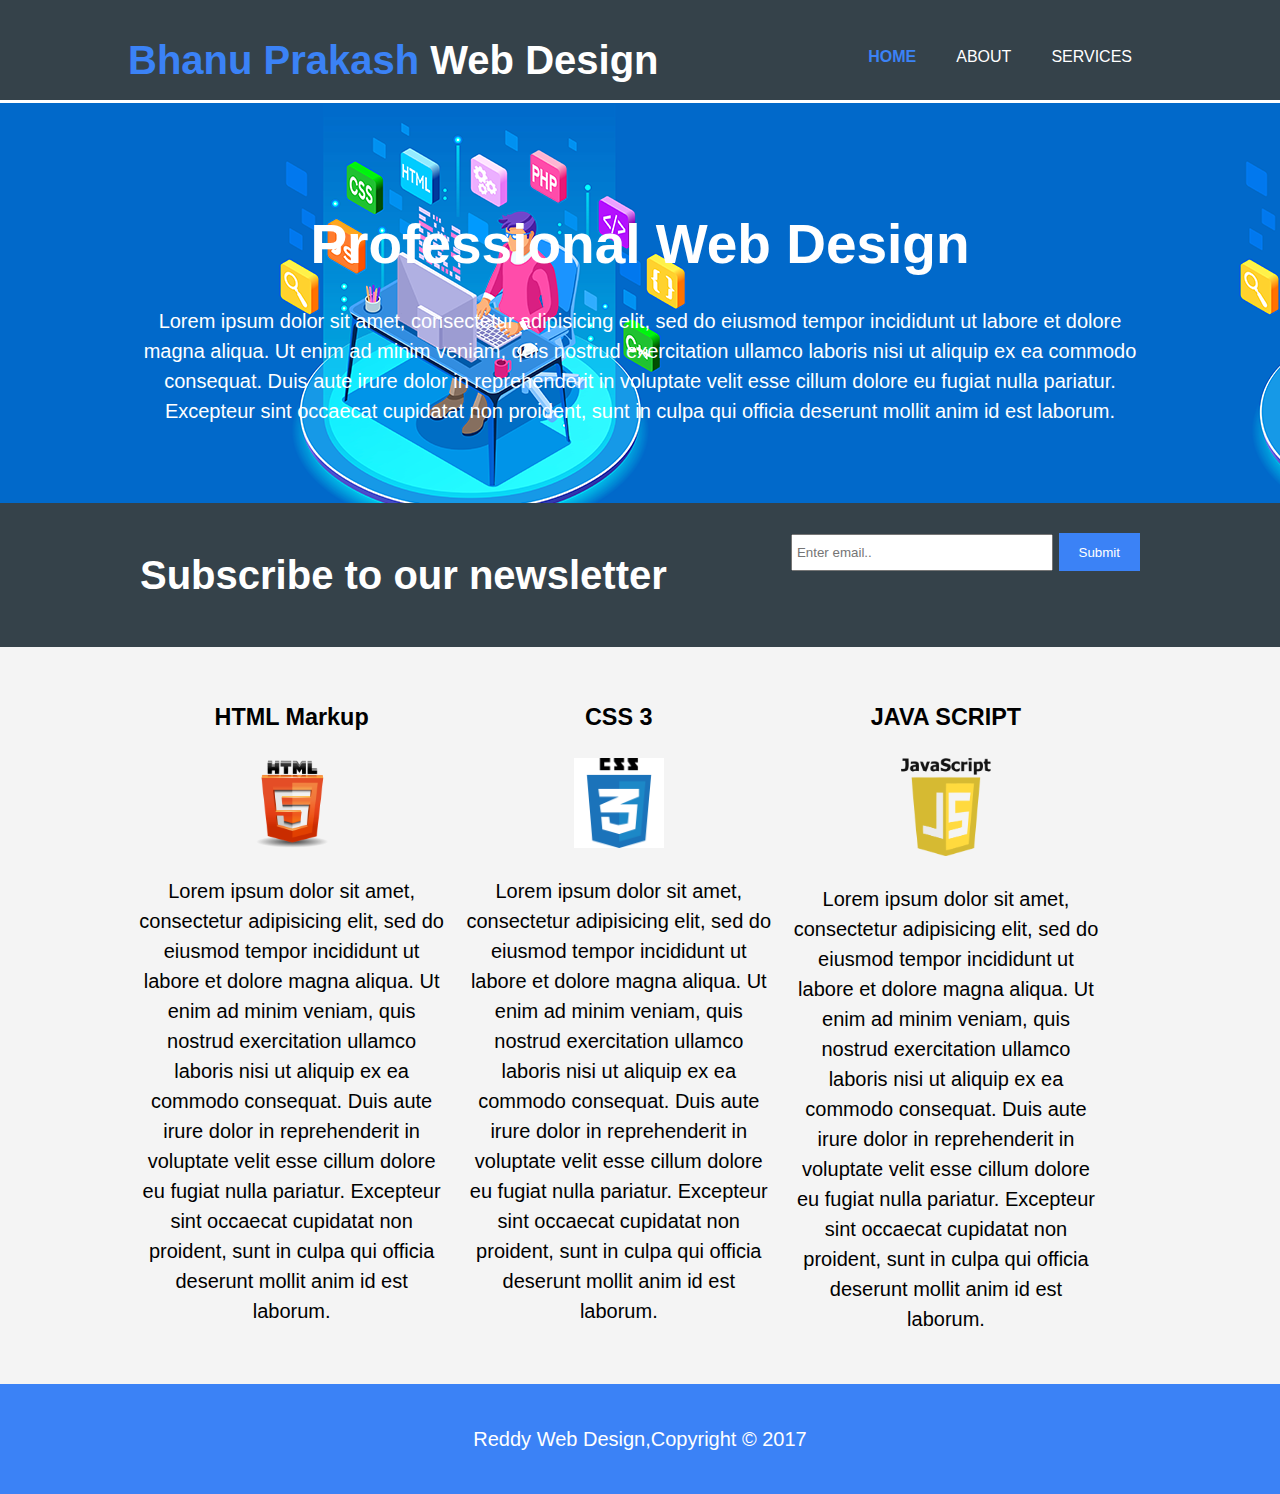
<file: index.html>
<!DOCTYPE html>
<html lang="en">
<head>
  <meta charset="UTF-8">
  <meta name="viewport" content="width=device-width, initial-scale=1.0">
  <meta http-equiv="X-UA-Compatible" content="ie=edge">
  <meta name="keywords" content="web design,responsive web design,professional web design">
  <meta name="author" content="Bhanu Prakash Reddy">
  <title>Reddy Web Design|Welcome</title>
  <link rel="stylesheet" href="style.css">
</head>
<body>

<header>
  <div class="container">
<div id="branding">
<h1><span class="highlate">Bhanu Prakash</span> Web Design</h1>
</div>
<nav>
  <ul>
    <li class="current"><a href="index.html">Home</a></li>
    <li><a href="about.html">About</a></li>
    <li><a href="services.html">Services</a></li>
  </ul>
</nav>
  </div>
</header>
<section id="showcase">
<div class="container">
<h1>Professional Web Design</h1>
<p>Lorem ipsum dolor sit amet, consectetur adipisicing elit, sed do eiusmod tempor incididunt ut labore et dolore magna aliqua. Ut enim ad minim veniam, quis nostrud exercitation ullamco laboris nisi ut aliquip ex ea commodo consequat. Duis aute irure dolor in reprehenderit in voluptate velit esse cillum dolore eu fugiat nulla pariatur. Excepteur sint occaecat cupidatat non proident, sunt in culpa qui officia deserunt mollit anim id est laborum.</p>
</div>
</section>
<section id="newsletter">
<div class="container">
<h1>Subscribe to our newsletter</h1>
<form>
<input type="email" placeholder="Enter email..">
<button type="button" class="button1">Submit</button>
</form>
</div>
</section>
<section id="boxes">
<div class="container">
<div class="box">
<h3>HTML Markup</h3>
<img src="./HTML5.png" alt="HTML image">
<p>Lorem ipsum dolor sit amet, consectetur adipisicing elit, sed do eiusmod tempor incididunt ut labore et dolore magna aliqua. Ut enim ad minim veniam, quis nostrud exercitation ullamco laboris nisi ut aliquip ex ea commodo consequat. Duis aute irure dolor in reprehenderit in voluptate velit esse cillum dolore eu fugiat nulla pariatur. Excepteur sint occaecat cupidatat non proident, sunt in culpa qui officia deserunt mollit anim id est laborum.</p>
</div>
<div class="box">
<h3>CSS 3</h3>
<img src="./css logo.png" alt="CSS image">
<p>Lorem ipsum dolor sit amet, consectetur adipisicing elit, sed do eiusmod tempor incididunt ut labore et dolore magna aliqua. Ut enim ad minim veniam, quis nostrud exercitation ullamco laboris nisi ut aliquip ex ea commodo consequat. Duis aute irure dolor in reprehenderit in voluptate velit esse cillum dolore eu fugiat nulla pariatur. Excepteur sint occaecat cupidatat non proident, sunt in culpa qui officia deserunt mollit anim id est laborum.</p>
</div>
<div class="box">
<h3>JAVA SCRIPT</h3>
<img src="./java script.png" alt="JS image">
<p>Lorem ipsum dolor sit amet, consectetur adipisicing elit, sed do eiusmod tempor incididunt ut labore et dolore magna aliqua. Ut enim ad minim veniam, quis nostrud exercitation ullamco laboris nisi ut aliquip ex ea commodo consequat. Duis aute irure dolor in reprehenderit in voluptate velit esse cillum dolore eu fugiat nulla pariatur. Excepteur sint occaecat cupidatat non proident, sunt in culpa qui officia deserunt mollit anim id est laborum.</p>
</div>
</div>
</section>
<footer>
  <p>Reddy Web Design,Copyright &copy; 2017</p>
</footer>
</body>
</html>
</file>
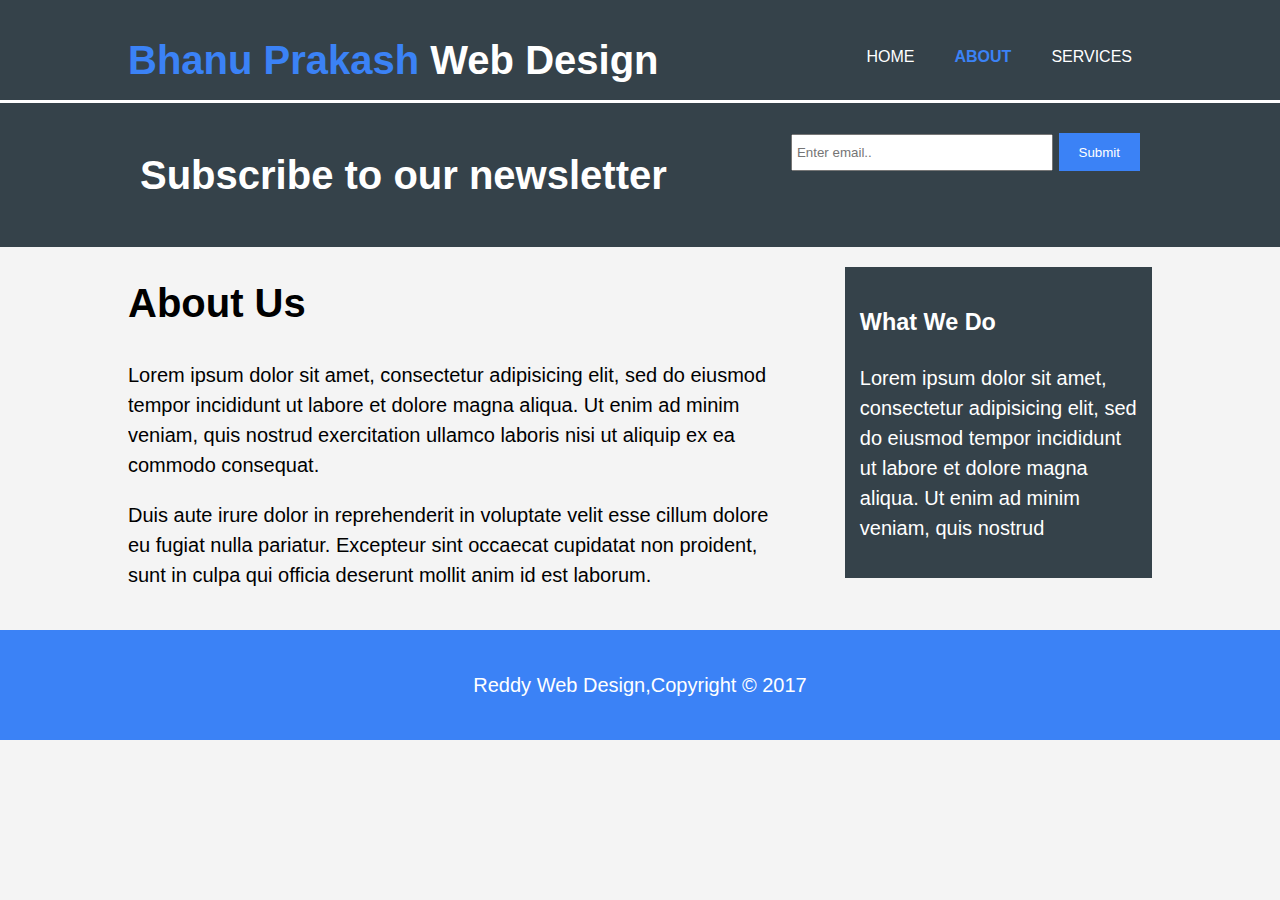
<file: about.html>
<!DOCTYPE html>
<html lang="en">
<head>
  <meta charset="UTF-8">
  <meta name="viewport" content="width=device-width, initial-scale=1.0">
  <meta http-equiv="X-UA-Compatible" content="ie=edge">
  <meta name="keywords" content="web design,responsive web design,professional web design">
  <meta name="author" content="Bhanu Prakash Reddy">
  <title>About</title>
  <link rel="stylesheet" href="style.css">
</head>
<body>

<header>
  <div class="container">
<div id="branding">
<h1><span class="highlate">Bhanu Prakash</span> Web Design</h1>
</div>
<nav>
  <ul>
    <li ><a href="index.html">Home</a></li>
    <li class="current"><a href="about.html">About</a></li>
    <li><a href="services.html">Services</a></li>
  </ul>
</nav>
  </div>
</header>
<section id="">

</section>
<section id="newsletter">
<div class="container">
<h1>Subscribe to our newsletter</h1>
<form>
<input type="email" placeholder="Enter email..">
<button type="button" class="button1">Submit</button>
</form>
</div>
</section>
<section id="main">
  <div class="container">
<article id="main-col">
<h1 class="page-title">About Us</h1>
<p>Lorem ipsum dolor sit amet, consectetur adipisicing elit, sed do eiusmod tempor incididunt ut labore et dolore magna aliqua. Ut enim ad minim veniam, quis nostrud exercitation ullamco laboris nisi ut aliquip ex ea commodo consequat.</p>
<p> Duis aute irure dolor in reprehenderit in voluptate velit esse cillum dolore eu fugiat nulla pariatur. Excepteur sint occaecat cupidatat non proident, sunt in culpa qui officia deserunt mollit anim id est laborum.</p>
</article>
<aside id="sidebar">
  <div class="dark">
<h3>What We Do</h3>
<p>Lorem ipsum dolor sit amet, consectetur adipisicing elit, sed do eiusmod tempor incididunt ut labore et dolore magna aliqua. Ut enim ad minim veniam, quis nostrud </p>
</div>
</aside>
  </div>

</section>
<footer>
  <p>Reddy Web Design,Copyright &copy; 2017</p>
</footer>
</body>
</html>
</file>
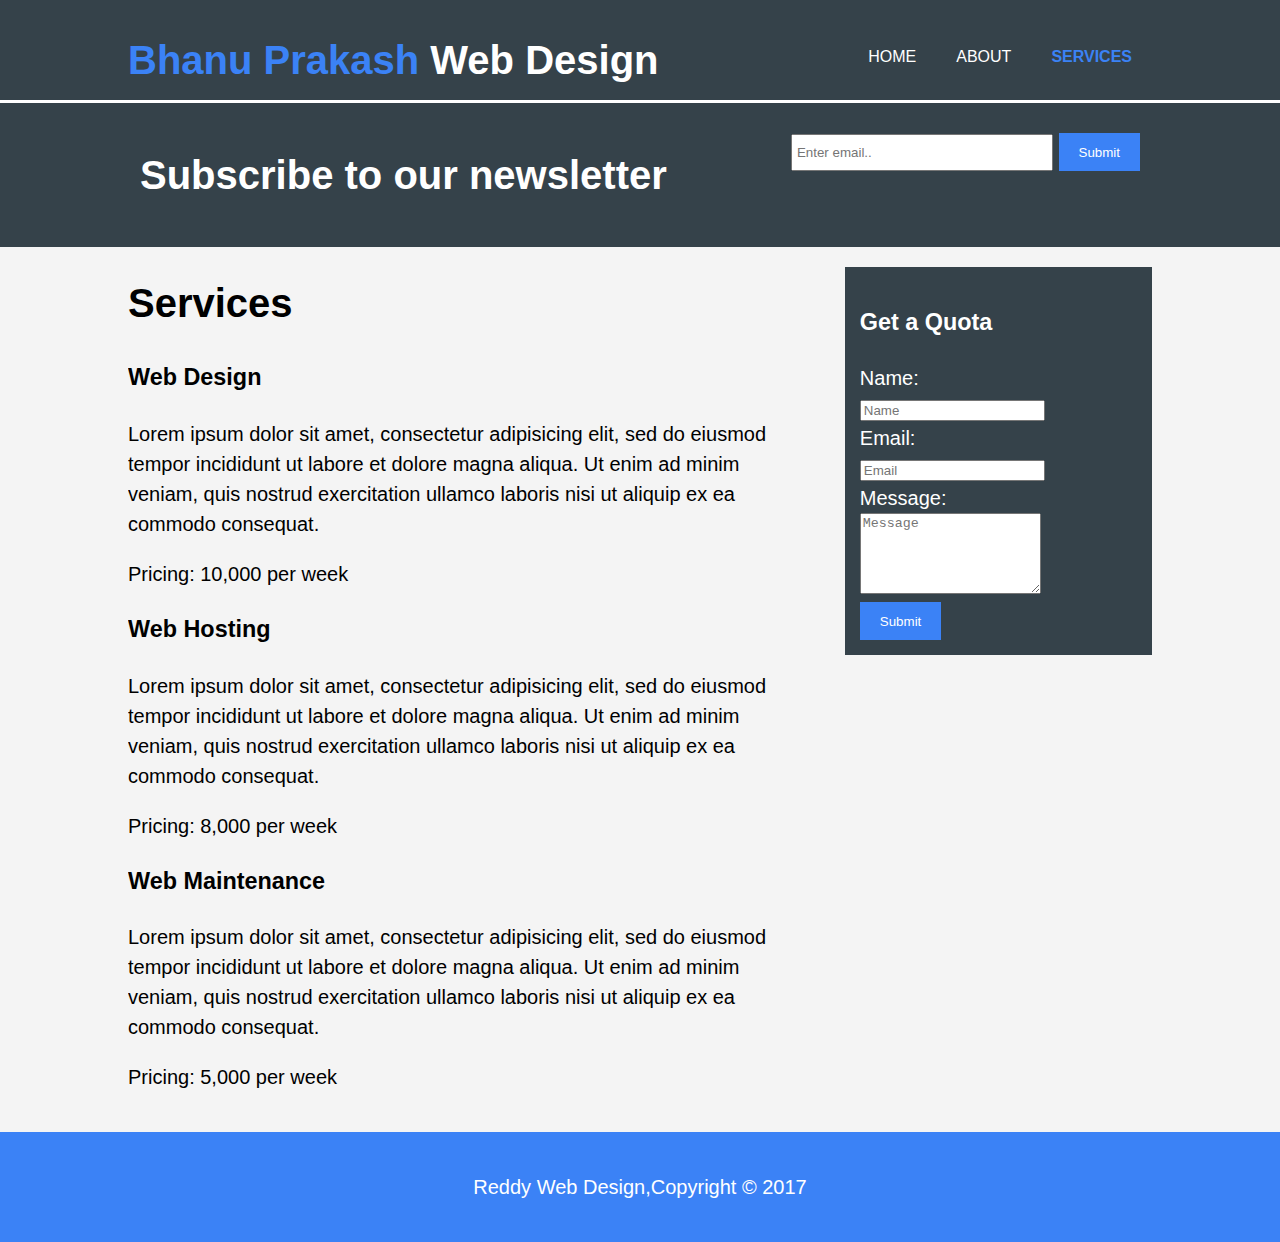
<file: services.html>
<!DOCTYPE html>
<html lang="en">
<head>
  <meta charset="UTF-8">
  <meta name="viewport" content="width=device-width, initial-scale=1.0">
  <meta http-equiv="X-UA-Compatible" content="ie=edge">
  <meta name="keywords" content="web design,responsive web design,professional web design">
  <meta name="author" content="Bhanu Prakash Reddy">
  <title>Services</title>
  <link rel="stylesheet" href="style.css">
</head>
<body>

<header>
  <div class="container">
<div id="branding">
<h1><span class="highlate">Bhanu Prakash</span> Web Design</h1>
</div>
<nav>
  <ul>
    <li ><a href="index.html">Home</a></li>
    <li><a href="about.html">About</a></li>
    <li class="current"><a href="services.html">Services</a></li>
  </ul>
</nav>
  </div>
</header>
<section id="">

</section>
<section id="newsletter">
<div class="container">
<h1>Subscribe to our newsletter</h1>
<form>
<input type="email" placeholder="Enter email..">
<button type="button" class="button1">Submit</button>
</form>
</div>
</section>
<section id="main">
  <div class="container">
<article id="main-col">
<h1 class="page-title">Services</h1>
<ul>
  <li>
   <h3>Web Design</h3>
   <p>Lorem ipsum dolor sit amet, consectetur adipisicing elit, sed do eiusmod tempor incididunt ut labore et dolore magna aliqua. Ut enim ad minim veniam, quis nostrud exercitation ullamco laboris nisi ut aliquip ex ea commodo consequat.</p>
   <p>Pricing: 10,000 per week</p>
  </li>
  <li>
   <h3>Web Hosting</h3>
   <p>Lorem ipsum dolor sit amet, consectetur adipisicing elit, sed do eiusmod tempor incididunt ut labore et dolore magna aliqua. Ut enim ad minim veniam, quis nostrud exercitation ullamco laboris nisi ut aliquip ex ea commodo consequat.</p>
   <p>Pricing: 8,000 per week</p>
  </li>
  <li>
   <h3>Web Maintenance</h3>
   <p>Lorem ipsum dolor sit amet, consectetur adipisicing elit, sed do eiusmod tempor incididunt ut labore et dolore magna aliqua. Ut enim ad minim veniam, quis nostrud exercitation ullamco laboris nisi ut aliquip ex ea commodo consequat.</p>
   <p>Pricing: 5,000 per week</p>
  </li>
</ul>
</article>
<aside id="sidebar">
  <div class="dark">
<h3 >Get a Quota</h3>
<form class="quote">
  Name:<br>
<input type="text" placeholder="Name"><br>
Email:<br>
<input type="email" placeholder="Email"><br>
Message:<br>
<textarea placeholder="Message" rows="5" cols="20"></textarea><br>
<button type="button" >Submit</button>
</form>
</div>
</aside>
  </div>

</section>
<footer>
  <p>Reddy Web Design,Copyright &copy; 2017</p>
</footer>
</body>
</html>
</file>
<file: style.css>
body{
  font-family: Arial,Helvetica,sans-serif;
font-size: 20px;
line-height: 1.5;
padding: 0;
margin: 0;
background-color: #f4f4f4;
}
ul{
  text-decoration: none;
  margin: 0;
  padding: 0
}
.container{
  width: 80%;
  margin: auto;
  overflow: hidden;
}
header{
  background: #35424a;
  color: #ffffff;
  padding-top: 30px;
  min-height: 70px;
  border-bottom: white 3px solid;
}
header a{
  color: #ffffff;
  text-decoration: none;
  text-transform: uppercase;
  font-size: 16px;
}
header ul{
  margin: 0;
  padding: 0
}
header li{
  float: left;
  display: inline;
  padding: 0 20px 0 20px;
}
header #branding{
  float: left;
}
header #branding h1{
  margin: 0;
}
header nav{
  float: right;
  margin-top: 10px;
}
header .highlate, header .current a{
  color: #3B82F6;
  font-weight: bold;
}
header a:hover{
  font-weight: bold;
}
/*showcase*/
#showcase{
  min-height: 400px;
  background:url("showcase.png");
  text-align: center;
  color: white;
}
#showcase h1{
  margin-top: 100px;
  font-size: 55px;
  margin-bottom: 10px;
}
#showcase p{
  font-size: 20px;
}
/*News Letter*/
#newsletter{
  padding: 15px;
  color: white;
  background: #35424a;
}
#newsletter h1{
  float: left;
}
#newsletter form{
  float: right;
  margin-top: 15px;
}
#newsletter input[type="email"]{
  padding: 4px;
  height: 25px;
  width: 250px;
}
button{
height: 38px;
background: #3B82F6;
border: 0;
padding-left: 20px;
padding-right: 20px;
color: white;
}
/*boxes*/
#boxes{
  margin-top: 20px;
}
#boxes .box{
float: left;
width: 30%;
padding: 10px;
text-align: center;
}
#boxes .box img{
  width: 90px;
}
/*footer*/
footer{
  padding: 20px;
  margin-top: 20px;
  color: white;
  background: #3B82F6;
  text-align: center;
}
/*sidebar*/
aside#sidebar{
  float: right;
  width: 30%;
  margin-top:10px;
}
article#main-col{
  float: left;
  width: 65%;
}
.dark{
  background: #35424a;
  padding: 15px;
  color: white;
  margin-top: 10px;
  margin-bottom: 10px;
}
@media (max-width: 780px) {
header #branding,header nav,header li, #boxes .box,article#main-col,aside#sidebar{
  float: none;
  text-align: center;
  width: 100%;
}
header{
  padding-bottom: 20px;
}
#showcase h1{
  margin-top: 40px;
}
#newsletter button, .quote button,.quote input{
width: 100%;
margin-top: 5px;
}
#newsletter form input[type="email"]{
width: 100%;
text-align: center;
}
}
</file>
